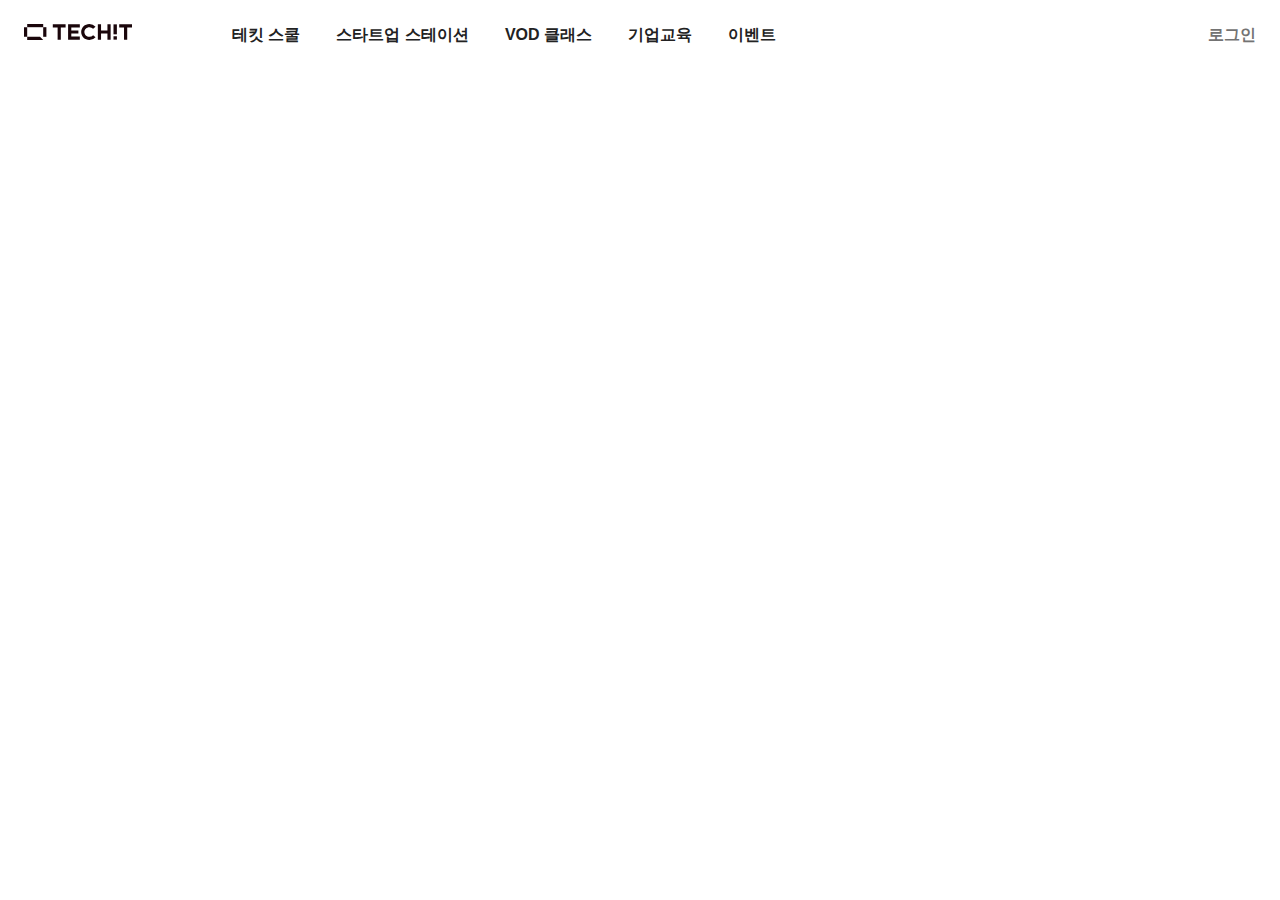
<file: index.html>
<!DOCTYPE html>
<html lang="en">
  <head>
    <meta charset="UTF-8" />
    <meta http-equiv="X-UA-Compatible" content="IE=edge" />
    <meta name="viewport" content="width=device-width, initial-scale=1.0" />
    <title>Document</title>
    <link rel="stylesheet" href="style.css" />
  </head>
  <body>
    <header>
      <div class="menu">
        <img src="techit_logo.svg" alt="logo" />
        <button class="firstBtn">테킷 스쿨</button>
        <button>스타트업 스테이션</button>
        <button>VOD 클래스</button>
        <button>기업교육</button>
        <button>이벤트</button>
      </div>
      <div class="loginBox">
        <button class="login">로그인</button>
        <svg
          xmlns="http://www.w3.org/2000/svg"
          fill="none"
          viewBox="0 0 24 24"
          stroke="currentColor"
          class="ellipsis"
        >
          <path
            stroke-linecap="round"
            stroke-linejoin="round"
            stroke-width="2"
            d="M4 6h16M4 12h16M4 18h16"
          ></path>
        </svg>
      </div>
    </header>
  </body>
</html>
</file>
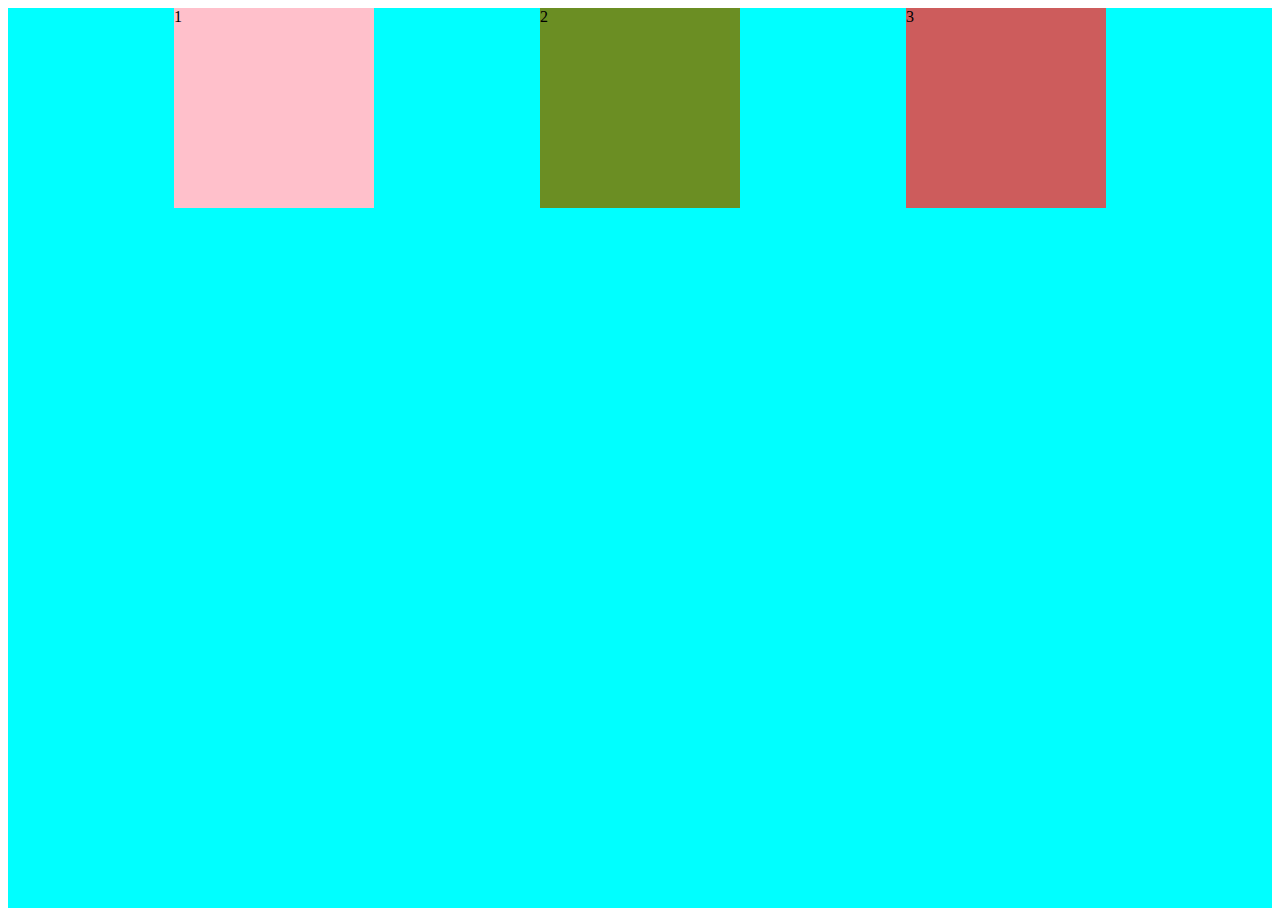
<file: flexbox.html>
<!DOCTYPE html>
<html lang="en">
  <head>
    <meta charset="UTF-8" />
    <meta http-equiv="X-UA-Compatible" content="IE=edge" />
    <meta name="viewport" content="width=device-width, initial-scale=1.0" />
    <title>Document</title>
    <link rel="stylesheet" href="flexbox.css" />
  </head>
  <body>
    <div class="container">
      <div class="box">1</div>
      <div class="box">2</div>
      <div class="box">3</div>
    </div>
  </body>
</html>
</file>
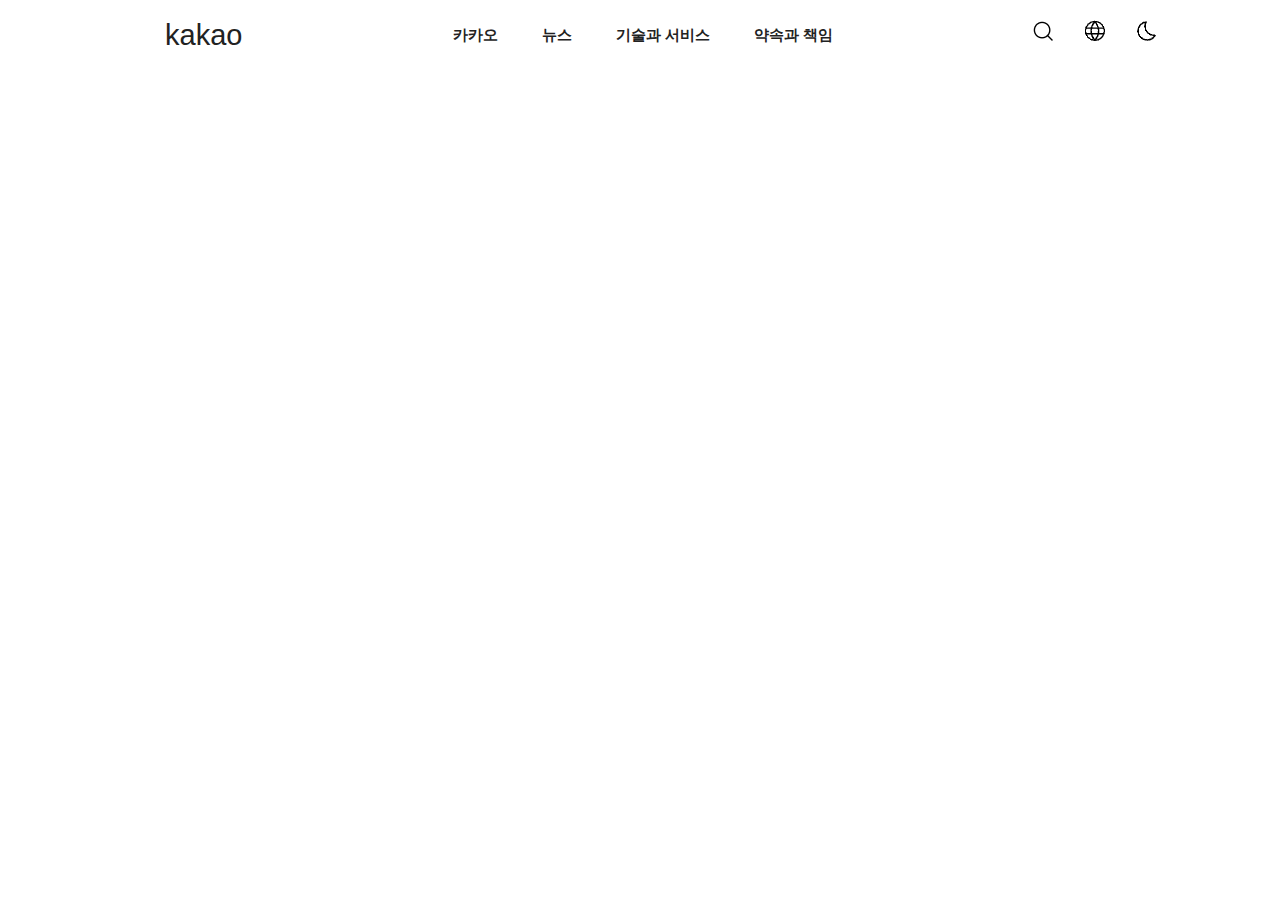
<file: hw.html>
<!DOCTYPE html>
<html lang="en">
  <head>
    <meta charset="UTF-8" />
    <meta http-equiv="X-UA-Compatible" content="IE=edge" />
    <meta name="viewport" content="width=device-width, initial-scale=1.0" />
    <title>Document</title>
    <link rel="stylesheet" href="hw.css" />
  </head>
  <body>
    <header>
      <button class="logo">kakao</button>
      <div class="menu">
        <button>카카오</button>
        <button>뉴스</button>
        <button>기술과 서비스</button>
        <button>약속과 책임</button>
      </div>
      <div class="firstImg">
        <img src="kakao big.PNG" alt="1" />
      </div>
      <div class="secondImg">
        <img src="kakao small.PNG" alt="2" />
      </div>
    </header>
  </body>
</html>
</file>
<file: style.css>
body {
  margin: 0;
}

header {
  padding: 24px;
  display: flex;
  justify-content: space-between;
  align-items: center;
  max-width: 1280px;
  margin: auto;
}

img {
  width: 108px;
}

button {
  background-color: white;
  border: 0;
  color: #222222;
  font-size: 16px;
  font-weight: 600;
  padding-left: 16px;
  padding-right: 16px;
  display: none;
}

.login {
  display: inline-block;
  border: 1px solid rgb(232, 232, 232);
  border-radius: 9999px;
  font-size: 14px;
  padding: 8px /*상하*/ 16px /*좌우*/;
}

.firstBtn {
  margin-left: 80px;
}

.loginBox {
  display: flex;
}

.ellipsis {
  width: 24px;
  margin-left: 16px;
}

@media (min-width: 1024px) {
  button {
    display: inline-block;
  }

  .ellipsis {
    display: none;
  }

  .login {
    color: #737373;
    font-size: 16px;
    border: 0;
    padding: 0;
  }
}
</file>
<file: flexbox.css>
.container {
  background-color: aqua;
  display: flex;
  height: 100vh;
  justify-content: space-evenly;
}

.box {
  width: 200px;
  height: 200px;
}

.box:nth-child(1) {
  background-color: pink;
}

.box:nth-child(2) {
  background-color: olivedrab;
}

.box:nth-child(3) {
  background-color: indianred;
}
</file>
<file: hw.css>
header {
  padding: 5px;
  display: flex;
  justify-content: space-evenly;
  align-items: center;
  max-width: 1050px;
  margin: auto;
}

button {
  background-color: white;
  color: #222222;
  border: 0;
  font-size: 15px;
  font-weight: 1000;
  padding-left: 20px;
  padding-right: 20px;
  display: none;
}

.firstImg {
  display: none;
}

.secondImg {
  margin-right: 20px;
}

.logo {
  font-size: 29px;
  font-weight: 300;
  display: inline-block;
  margin-left: 30px;
}

@media (min-width: 768px) {
  header {
    justify-content: space-around;
  }
}

@media (min-width: 1024px) {
  header {
    justify-content: space-between;
  }

  button {
    display: inline-block;
  }

  .firstImg {
    display: inline-block;
  }

  .secondImg {
    display: none;
  }
}
</file>
